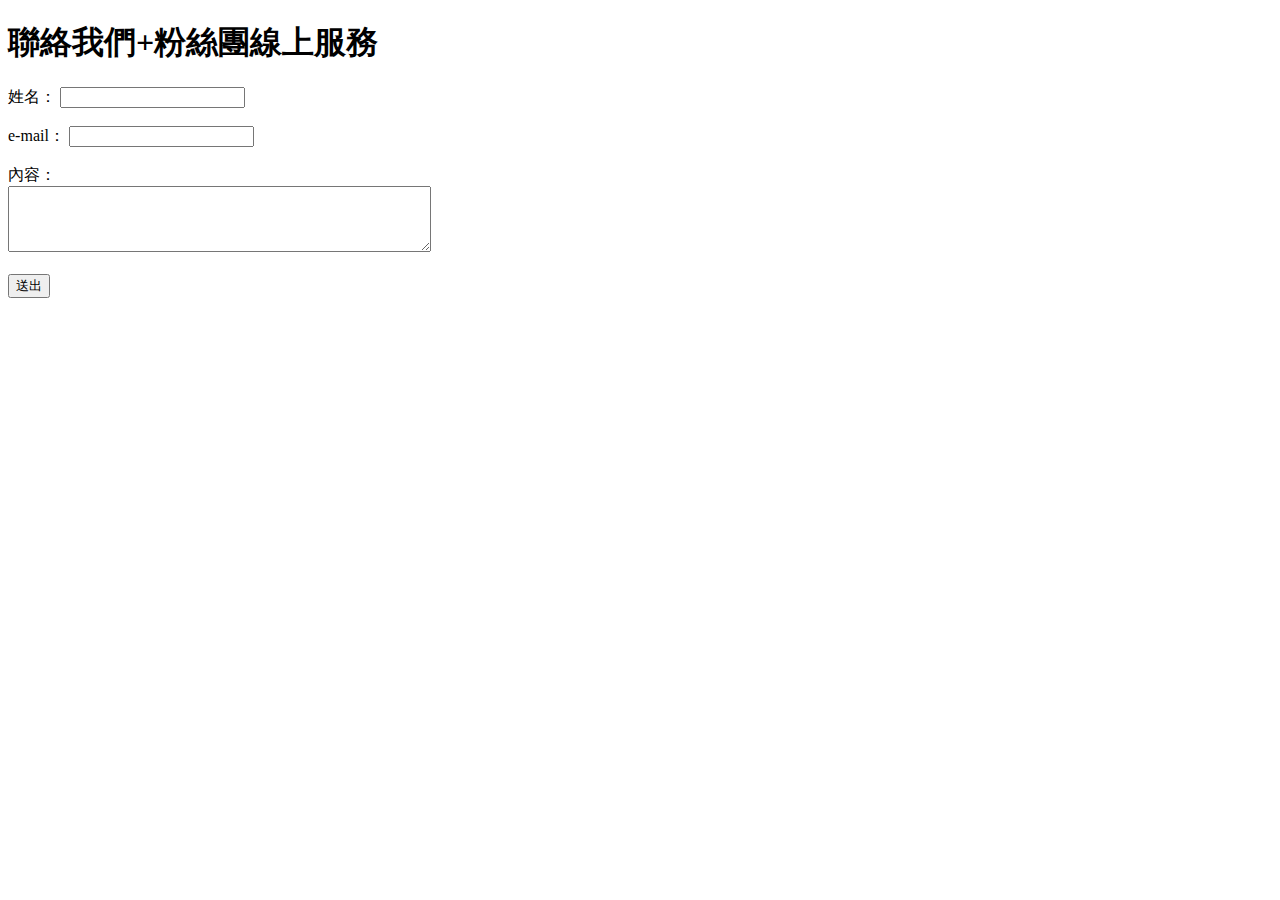
<file: index.html>
<!DOCTYPE html>
<html>
<head>
    <title>粉絲團線上服務</title>
</head>
<body>
    <h1>聯絡我們+粉絲團線上服務</h1>
<!-- form -->
<form id="my-form" action="https://formspree.io/f/mnqkpqjb" method="post">
        <label for="name">姓名：</label>
        <input type="text" id="name" name="name" required><br><br>
        
        <label for="email">e-mail：</label>
        <input type="email" id="email" name="email" required><br><br>

        <label for="message">內容：</label><br>
        <textarea id="message" name="message" rows="4" cols="50" required></textarea><br><br>
        
        <button id="my-form-button">送出</button>
  <p id="my-form-status"></p>
    </form>
	
<!-- script at the end of the body tag -->
<script>
    var form = document.getElementById("my-form");
    
    async function handleSubmit(event) {
      event.preventDefault();
      var status = document.getElementById("my-form-status");
      var data = new FormData(event.target);
      fetch(event.target.action, {
        method: form.method,
        body: data,
        headers: {
            'Accept': 'application/json'
        }
      }).then(response => {
        if (response.ok) {
          status.innerHTML = "收到您的意見了，我們會儘快回覆您!若適逢連假假期，客服將於收假後依序回覆。謝謝您耐心的等候。";
          form.reset()
        } else {
          response.json().then(data => {
            if (Object.hasOwn(data, 'errors')) {
              status.innerHTML = data["errors"].map(error => error["message"]).join(", ")
            } else {
              status.innerHTML = "錯誤！ 送出表單時出現問題!"
            }
          })
        }
      }).catch(error => {
        status.innerHTML = "錯誤！ 送出表單時出現問題!"
      });
    }
    form.addEventListener("submit", handleSubmit)
</script>

<!-- Messenger  Code -->
    <div id="fb-root"></div>

    <!-- Id code -->
    <div id="fb-customer-chat" class="fb-customerchat">
    </div>

    <script>
      var chatbox = document.getElementById('fb-customer-chat');
      chatbox.setAttribute("page_id", "281447731965073");
      chatbox.setAttribute("attribution", "biz_inbox");
    </script>

    <!-- SDK code -->
    <script>
      window.fbAsyncInit = function() {
        FB.init({
          xfbml            : true,
          version          : 'v17.0'
        });
      };

      (function(d, s, id) {
        var js, fjs = d.getElementsByTagName(s)[0];
        if (d.getElementById(id)) return;
        js = d.createElement(s); js.id = id;
        js.src = 'https://connect.facebook.net/zh_TW/sdk/xfbml.customerchat.js';
        fjs.parentNode.insertBefore(js, fjs);
      }(document, 'script', 'facebook-jssdk'));
    </script>
   
	</body>
	
</html>
</file>
